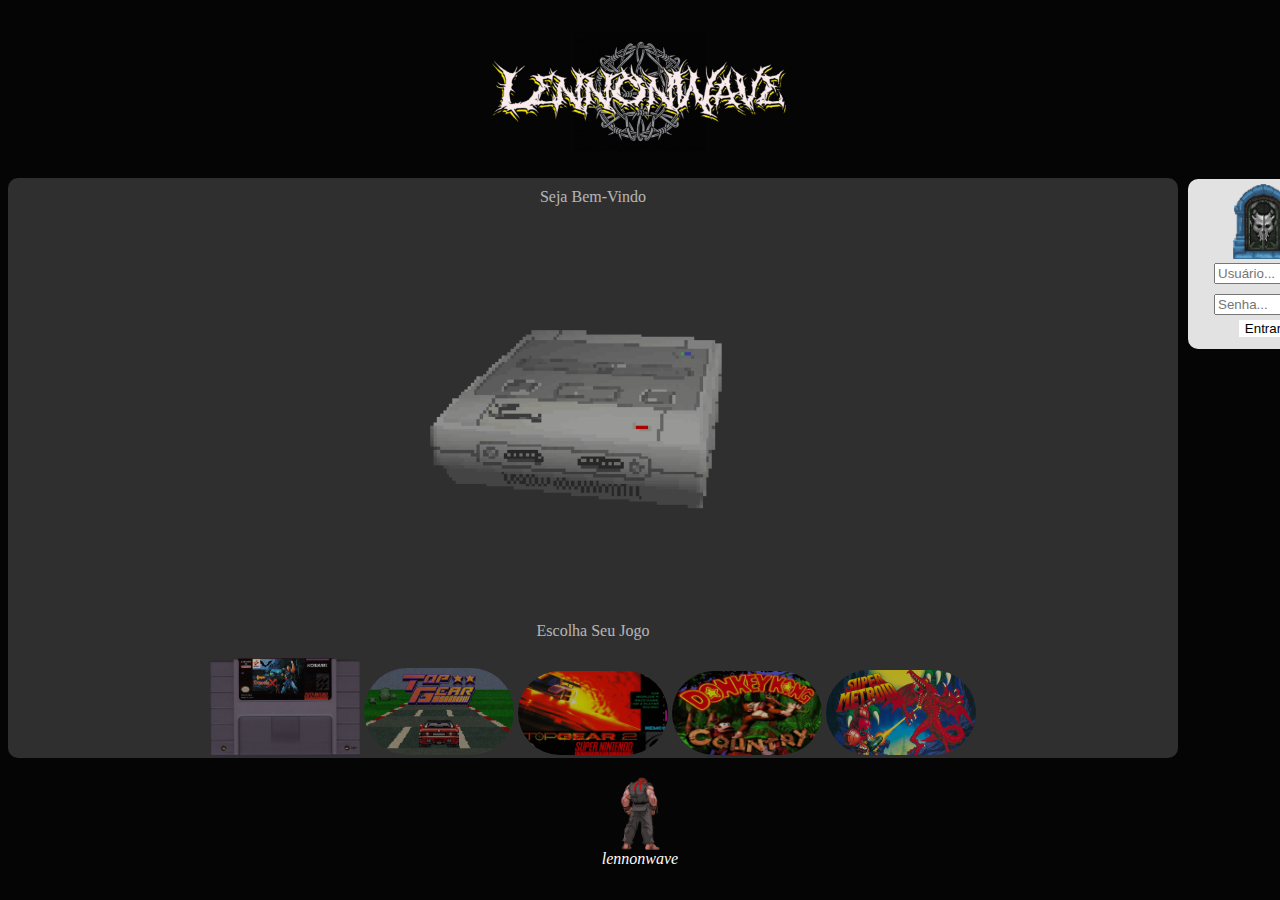
<file: index.html>
<!DOCTYPE html>
<html lang="pt-BR">

<head>
    <meta charset="UTF-8">
    <meta http-equiv="X-UA-Compatible" content="IE=edge">
    <meta name="viewport" content="width=device-width, initial-scale=1.0">
    <link rel="stylesheet" href="style.css">
    <link rel="icon" href="img/game-cartridge.png">
    <title>lennonwave</title>
</head>

<body>
    <header>
        <div class="title">
            <img class="lennonwave" src="conteudo/cabeçalho.png" alt="">
        </div>
    </header>


    <section>
        <div class="form-box">
            <img class="closeddoor" src="conteudo/closeddoor.png" alt="">
            <img class="dooropen" src="conteudo/dooropen.png" alt="">
            <form class="form" action="" method="get">
    
                <div class="user">
                    <input type="text" name="user" placeholder="Usuário..." class="user-box">
                </div>
                <div class="password">
                    <input type="password" name="" placeholder="Senha..." class="password-box">
                </div>
                <button class="entrar">Entrar</button>
            </form>

        </div>
        <div class="corpo">
            Seja Bem-Vindo<br>
            <img src="capas/snes.gif" alt="" class="snes">
            <br>
            Escolha Seu Jogo
            <br>
            <br>
            <a href="castlevania.html" > <img src="capas/castlevania.png" alt="" class="castlevanialink" ></a >
            <a href="topgear.html" > <img src="capas/topgear.jpg" alt="" class="topgearlink" ></a >
            <a href="topgear2.html" > <img src="capas/topgear2.jpg" alt="" class="topgear2link" ></a >
            <a href="donkeykong.html"> <img src="capas/donkeykong.jpg" alt="" class="donkeykonglink" ></a >     
            <a href="supermetroid.html" > <img src="capas/supermetroid.jpg" alt="" class="supermetroidlink" ></a >
        </div>
        
    </section>


    <footer>
        <br>
        <img class="ryu" src="ryu.gif" alt="">
        <p>lennonwave</p>

    </footer>
</body>


<script src="js/script.js"></script>

</html>
</file>
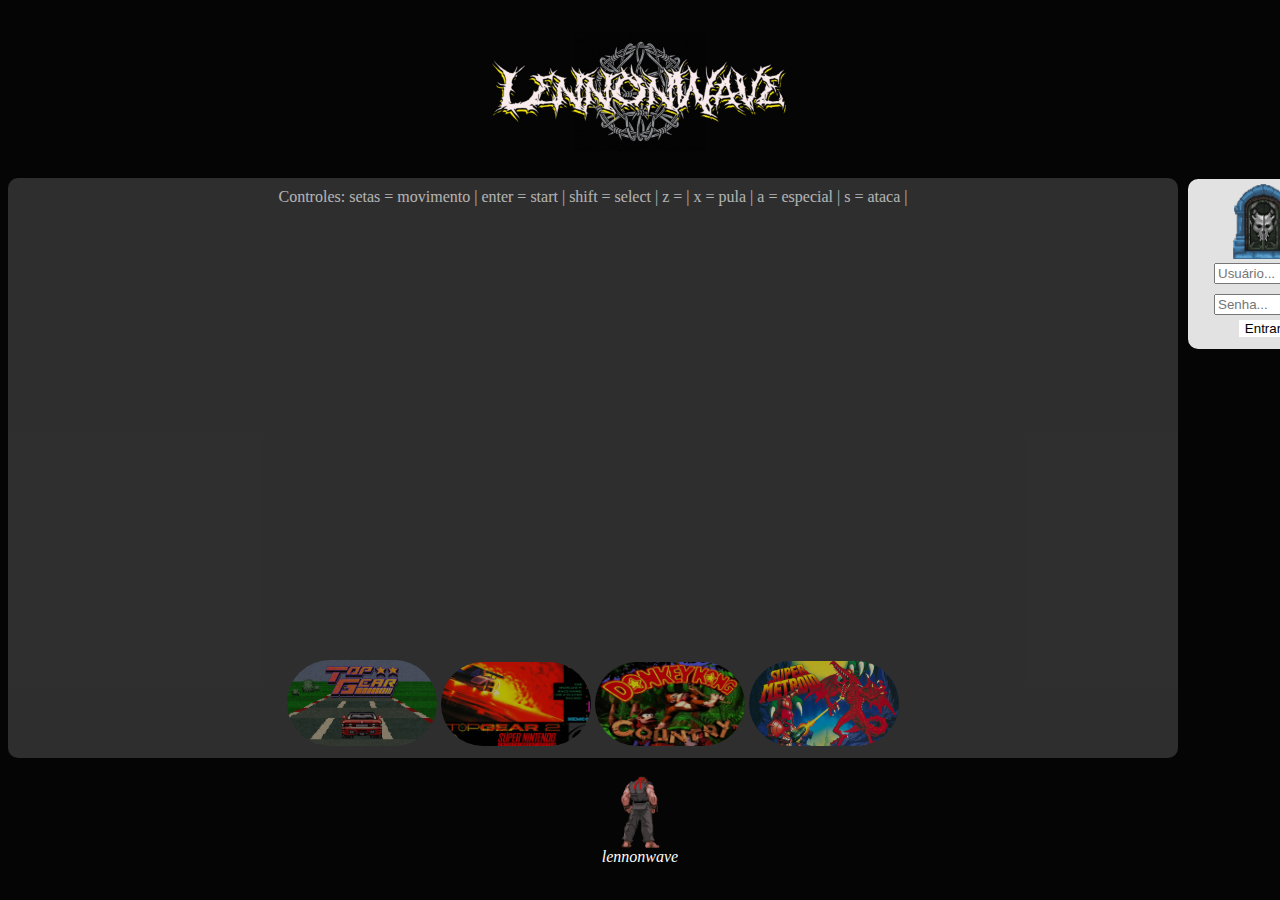
<file: castlevania.html>
<!DOCTYPE html>
<html lang="pt-BR">

<head>
    <meta charset="UTF-8">
    <meta http-equiv="X-UA-Compatible" content="IE=edge">
    <meta name="viewport" content="width=device-width, initial-scale=1.0">
    <link rel="stylesheet" href="style.css">
    <link rel="icon" href="img/game-cartridge.png">
    <title>Castlevania Dracula X</title>
</head>

<body>
    <header>
        <div class="title">
            <img class="lennonwave" src="conteudo/cabeçalho.png" alt="">
        </div>
    </header>


    <section>
        <div class="form-box">
            <img class="closeddoor" src="conteudo/closeddoor.png" alt="">
            <img class="dooropen" src="conteudo/dooropen.png" alt="">
            <form class="form" action="" method="get">
    
                <div class="user">
                    <input type="text" name="user" placeholder="Usuário..." class="user-box">
                </div>
                <div class="password">
                    <input type="password" name="" placeholder="Senha..." class="password-box">
                </div>
                <button class="entrar">Entrar</button>
            </form>

        </div>
        <div class="corpo">
            Controles: setas = movimento | enter = start | shift = select | z = | x = pula | a = especial | s = ataca | 
            <br>
            <iframe src="https://www.retrogames.cc/embed/23408-castlevania-dracula-x-usa.html" width="600" height="450" frameborder="no" allowfullscreen="true" webkitallowfullscreen="true" mozallowfullscreen="true" scrolling="no"></iframe>
            <br>
            <a href="topgear.html" > <img src="capas/topgear.jpg" alt="" class="topgearlink" ></a >
            <a href="topgear2.html" > <img src="capas/topgear2.jpg" alt="" class="topgear2link" ></a >
            <a href="donkeykong.html"> <img src="capas/donkeykong.jpg" alt="" class="donkeykonglink" ></a >     
            <a href="supermetroid.html" > <img src="capas/supermetroid.jpg" alt="" class="supermetroidlink" ></a >
        </div>
        
    </section>


    <footer>
        <br>
        <img class="ryu" src="ryu.gif" alt="">
        <p>lennonwave</p>

    </footer>
</body>


<script src="js/script.js"></script>

</html>
</file>
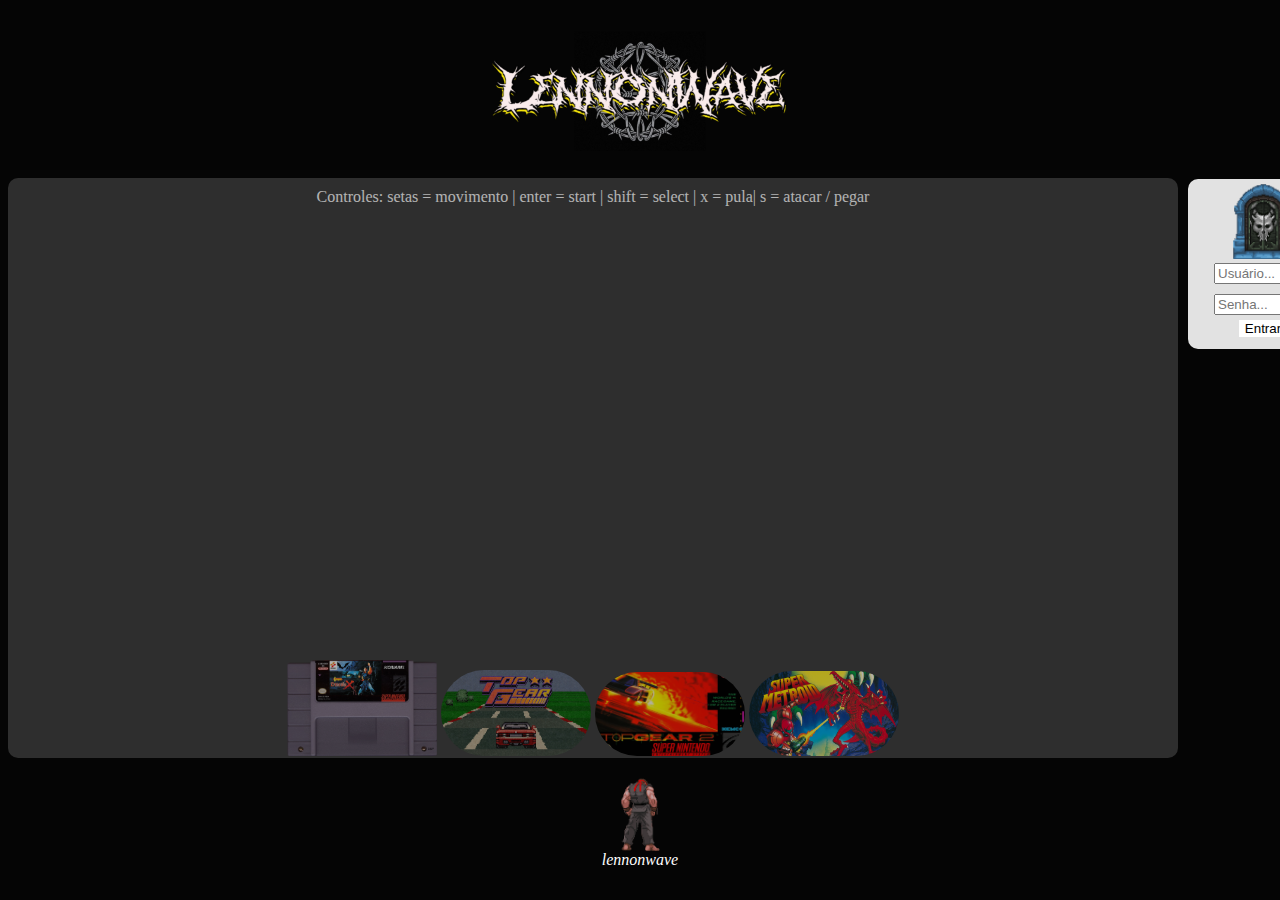
<file: donkeykong.html>
<!DOCTYPE html>
<html lang="pt-BR">

<head>
    <meta charset="UTF-8">
    <meta http-equiv="X-UA-Compatible" content="IE=edge">
    <meta name="viewport" content="width=device-width, initial-scale=1.0">
    <link rel="stylesheet" href="style.css">
    <link rel="icon" href="img/game-cartridge.png">
    <title>Donkey Kong Country </title>
</head>

<body>
    <header>
        <div class="title">
            <img class="lennonwave" src="conteudo/cabeçalho.png" alt="">
        </div>
    </header>


    <section>
        <div class="form-box">
            <img class="closeddoor" src="conteudo/closeddoor.png" alt="">
            <img class="dooropen" src="conteudo/dooropen.png" alt="">
            <form class="form" action="" method="get">
    
                <div class="user">
                    <input type="text" name="user" placeholder="Usuário..." class="user-box">
                </div>
                <div class="password">
                    <input type="password" name="" placeholder="Senha..." class="password-box">
                </div>
                <button class="entrar">Entrar</button>
            </form>
        </div>
        <div class="corpo">
            Controles: setas = movimento | enter = start | shift = select | x = pula| s = atacar / pegar 
            <br>
            <iframe src="https://www.retrogames.cc/embed/23005-donkey-kong-country-usa.html" width="600" height="450" frameborder="no" allowfullscreen="true" webkitallowfullscreen="true" mozallowfullscreen="true" scrolling="no"></iframe>
            <br>
            <a href="castlevania.html" > <img src="capas/castlevania.png" alt="" class="castlevanialink" ></a >
            <a href="topgear.html" > <img src="capas/topgear.jpg" alt="" class="topgearlink" ></a >
            <a href="topgear2.html" > <img src="capas/topgear2.jpg" alt="" class="topgear2link" ></a >    
            <a href="supermetroid.html" > <img src="capas/supermetroid.jpg" alt="" class="supermetroidlink" ></a >
            </div>
        
    </section>


    <footer>
        <br>
        <img class="ryu" src="ryu.gif" alt="">
        <p>lennonwave</p>

    </footer>
</body>


<script src="js/script.js"></script>

</html>
</file>
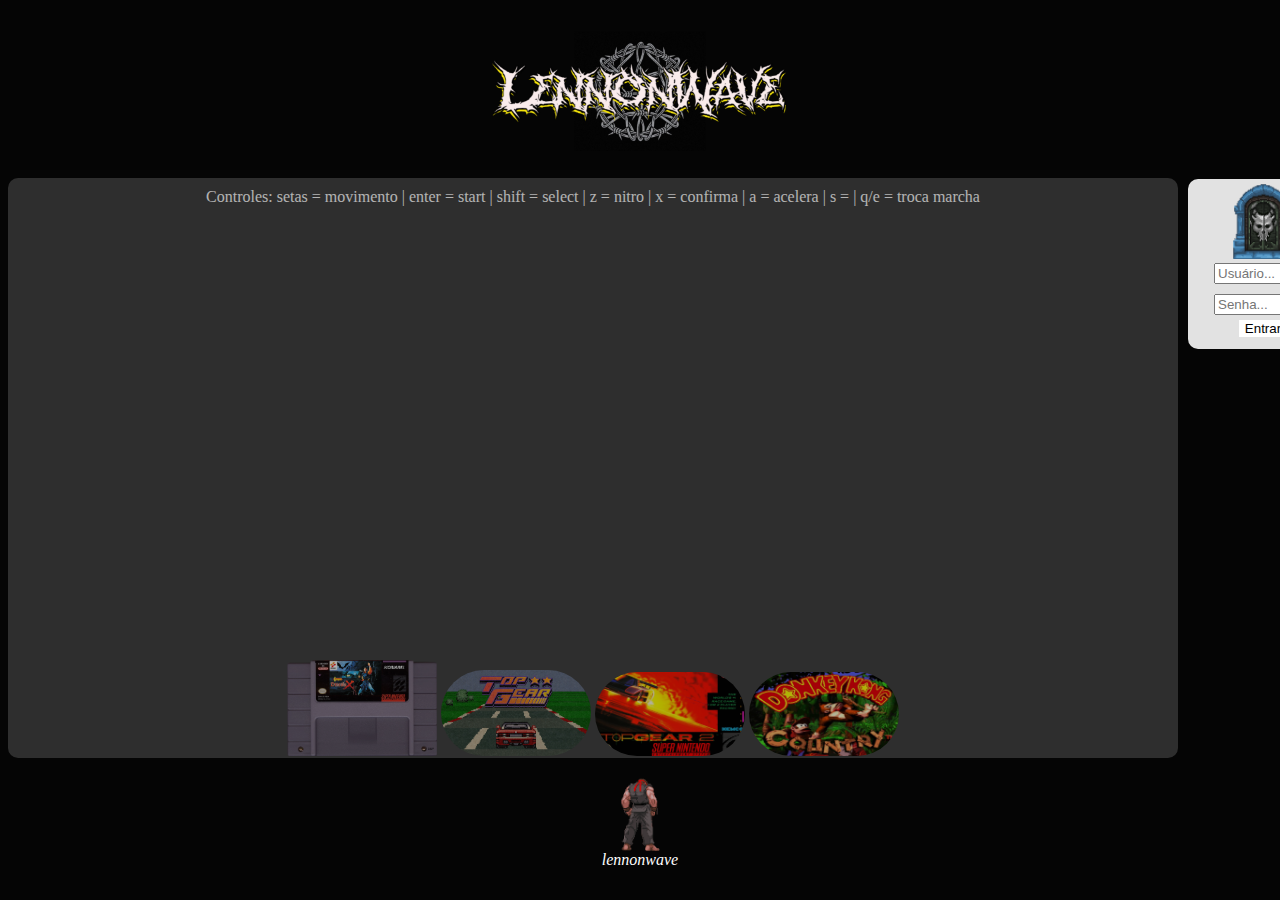
<file: supermetroid.html>
<!DOCTYPE html>
<html lang="pt-BR">

<head>
    <meta charset="UTF-8">
    <meta http-equiv="X-UA-Compatible" content="IE=edge">
    <meta name="viewport" content="width=device-width, initial-scale=1.0">
    <link rel="stylesheet" href="style.css">
    <link rel="icon" href="img/game-cartridge.png">
    <title>Super Metroid</title>
</head>

<body>
    <header>
        <div class="title">
            <img class="lennonwave" src="conteudo/cabeçalho.png" alt="">
        </div>
    </header>


    <section>
        <div class="form-box">
            <img class="closeddoor" src="conteudo/closeddoor.png" alt="">
            <img class="dooropen" src="conteudo/dooropen.png" alt="">
            <form class="form" action="" method="get">
    
                <div class="user">
                    <input type="text" name="user" placeholder="Usuário..." class="user-box">
                </div>
                <div class="password">
                    <input type="password" name="" placeholder="Senha..." class="password-box">
                </div>
                <button class="entrar">Entrar</button>
            </form>
        </div>
        <div class="corpo">
            Controles: setas = movimento | enter = start | shift = select | z = nitro | x = confirma | a = acelera | s = | q/e = troca marcha
            <br>
            <iframe src="https://www.retrogames.cc/embed/16893-super-metroid-japan-usa-en-ja.html" width="600" height="450" frameborder="no" allowfullscreen="true" webkitallowfullscreen="true" mozallowfullscreen="true" scrolling="no"></iframe>
            
                <br>
                <a href="castlevania.html" > <img src="capas/castlevania.png" alt="" class="castlevanialink" ></a >
                <a href="topgear.html" > <img src="capas/topgear.jpg" alt="" class="topgearlink" ></a >
                <a href="topgear2.html" > <img src="capas/topgear2.jpg" alt="" class="topgear2link" ></a >
                <a href="donkeykong.html"> <img src="capas/donkeykong.jpg" alt="" class="donkeykonglink" ></a >     
        </div>
        
    </section>


    <footer>
        <br>
        <img class="ryu" src="ryu.gif" alt="">
        <p>lennonwave</p>

    </footer>
</body>


<script src="js/script.js"></script>

</html>
</file>
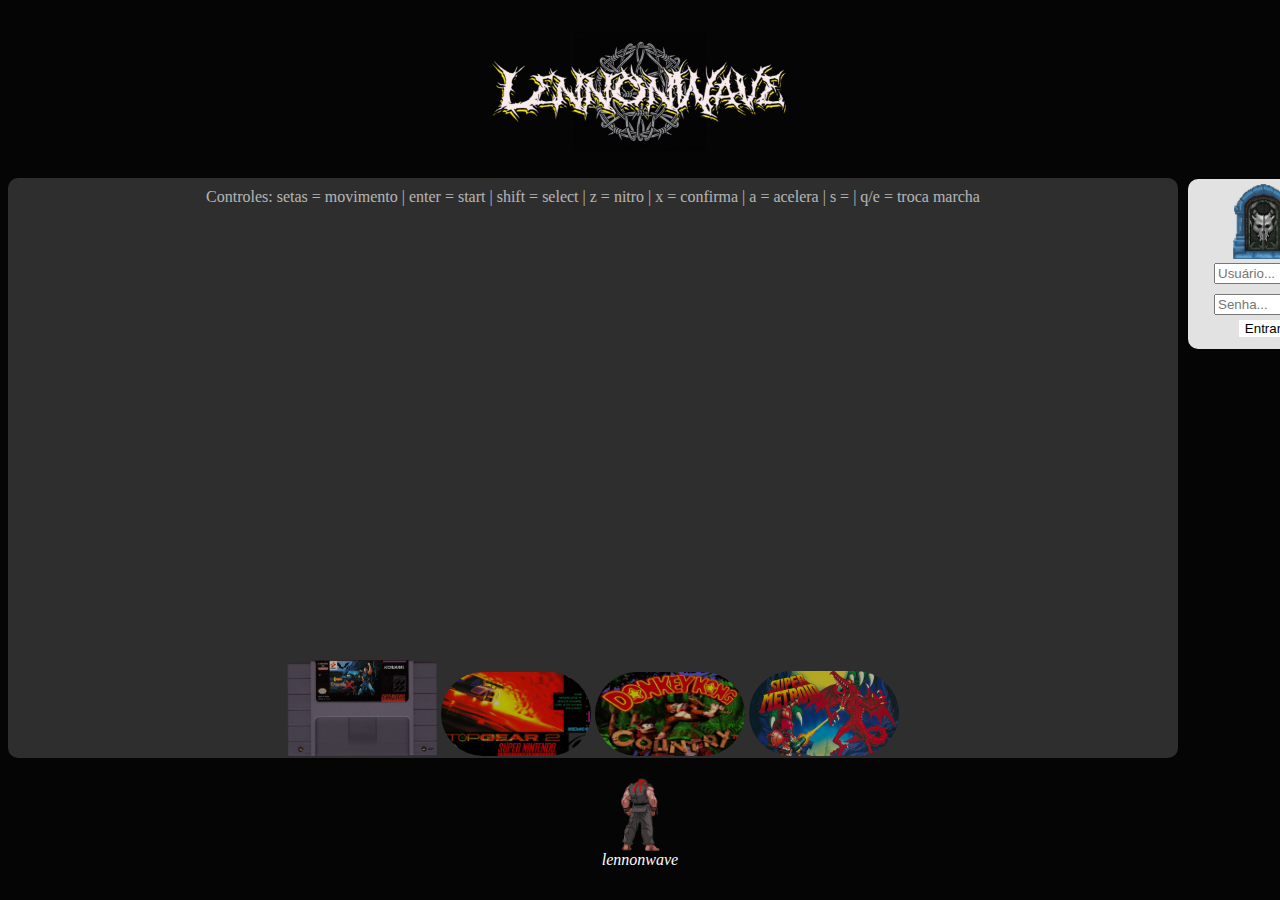
<file: topgear.html>
<!DOCTYPE html>
<html lang="pt-BR">

<head>
    <meta charset="UTF-8">
    <meta http-equiv="X-UA-Compatible" content="IE=edge">
    <meta name="viewport" content="width=device-width, initial-scale=1.0">
    <link rel="stylesheet" href="style.css">
    <link rel="icon" href="img/game-cartridge.png">
    <title>Top Gear</title>
</head>

<body>
    <header>
        <div class="title">
            <img class="lennonwave" src="conteudo/cabeçalho.png" alt="">
        </div>
    </header>


    <section>
        <div class="form-box">
            <img class="closeddoor" src="conteudo/closeddoor.png" alt="">
            <img class="dooropen" src="conteudo/dooropen.png" alt="">
            <form class="form" action="" method="get">
    
                <div class="user">
                    <input type="text" name="user" placeholder="Usuário..." class="user-box">
                </div>
                <div class="password">
                    <input type="password" name="" placeholder="Senha..." class="password-box">
                </div>
                <button class="entrar">Entrar</button>
            </form>
        </div>
        <div class="corpo">
            Controles: setas = movimento | enter = start | shift = select | z = nitro | x = confirma | a = acelera | s = | q/e = troca marcha
            <br>
            <iframe src="https://www.retrogames.cc/embed/23881-top-gear-usa.html" width="600" height="450" frameborder="no" allowfullscreen="true" webkitallowfullscreen="true" mozallowfullscreen="true" scrolling="no"></iframe>
            <br>
            <a href="castlevania.html" > <img src="capas/castlevania.png" alt="" class="castlevanialink" ></a >
            <a href="topgear2.html" > <img src="capas/topgear2.jpg" alt="" class="topgear2link" ></a >
            <a href="donkeykong.html"> <img src="capas/donkeykong.jpg" alt="" class="donkeykonglink" ></a >     
            <a href="supermetroid.html" > <img src="capas/supermetroid.jpg" alt="" class="supermetroidlink" ></a >
        </div>
        
    </section>


    <footer>
        <br>
        <img class="ryu" src="ryu.gif" alt="">
        <p>lennonwave</p>

    </footer>
</body>


<script src="js/script.js"></script>

</html>
</file>
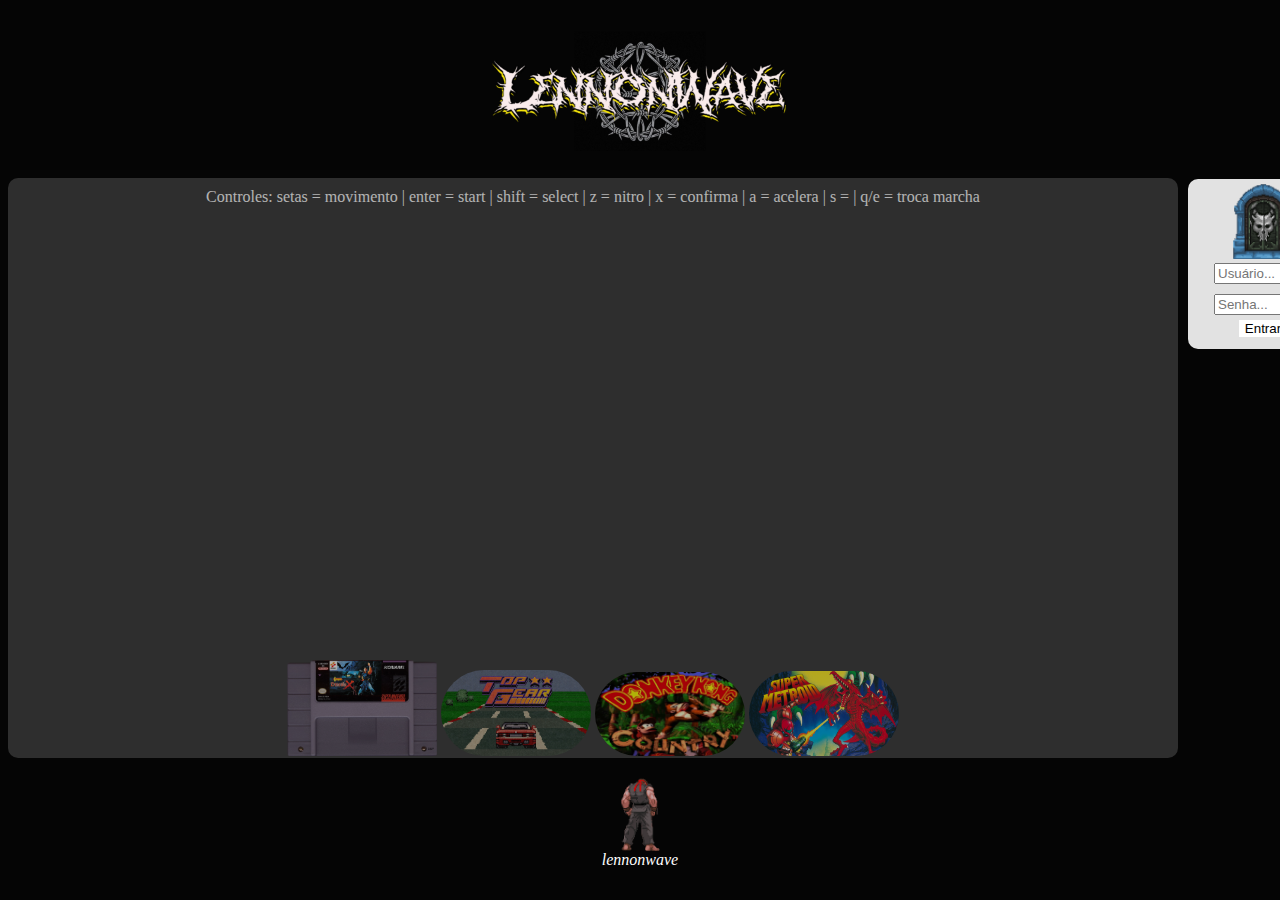
<file: topgear2.html>
<!DOCTYPE html>
<html lang="pt-BR">

<head>
    <meta charset="UTF-8">
    <meta http-equiv="X-UA-Compatible" content="IE=edge">
    <meta name="viewport" content="width=device-width, initial-scale=1.0">
    <link rel="stylesheet" href="style.css">
    <link rel="icon" href="img/game-cartridge.png">
    <title>Top Gear 2</title>
</head>

<body>
    <header>
        <div class="title">
            <img class="lennonwave" src="conteudo/cabeçalho.png" alt="">
        </div>
    </header>


    <section>
        <div class="form-box">
            <img class="closeddoor" src="conteudo/closeddoor.png" alt="">
            <img class="dooropen" src="conteudo/dooropen.png" alt="">
            <form class="form" action="" method="get">
    
                <div class="user">
                    <input type="text" name="user" placeholder="Usuário..." class="user-box">
                </div>
                <div class="password">
                    <input type="password" name="" placeholder="Senha..." class="password-box">
                </div>
                <button class="entrar">Entrar</button>
            </form>
        </div>
        <div class="corpo">
            Controles: setas = movimento | enter = start | shift = select | z = nitro | x = confirma | a = acelera | s = | q/e = troca marcha
            <br>
            <iframe src="https://www.retrogames.cc/embed/24678-top-gear-2-usa.html" width="600" height="450" frameborder="no" allowfullscreen="true" webkitallowfullscreen="true" mozallowfullscreen="true" scrolling="no"></iframe>
            <br>
            <a href="castlevania.html" > <img src="capas/castlevania.png" alt="" class="castlevanialink" ></a >
            <a href="topgear.html" > <img src="capas/topgear.jpg" alt="" class="topgearlink" ></a >
            <a href="donkeykong.html"> <img src="capas/donkeykong.jpg" alt="" class="donkeykonglink" ></a >     
            <a href="supermetroid.html" > <img src="capas/supermetroid.jpg" alt="" class="supermetroidlink" ></a >

        </div>
        
    </section>


    <footer>
        <br>
        <img class="ryu" src="ryu.gif" alt="">
        <p>lennonwave</p>

    </footer>
</body>


<script src="js/script.js"></script>

</html>
</file>
<file: style.css>
body{
    background-color: #050505;
}
header{
    align-items: center;
    text-align: center;
}
.title{
    display: inline-block;

}
.lennonwave{
    width: 500px;
}
section{
    display: inline-block;
    align-items: center;
    text-align: center;
}
.form-box{
    margin-right: 0px;
    margin-left: 1180px;
    width: 150px;
    height: 170px;
    border: 10px;
    border-radius: 10px;
    background-color: rgb(226, 226, 226);
    align-items: center;
    text-align: center;
}

.closeddoor{
    margin-top: 5px;
    width: 60px;
}
.dooropen{
    margin-top: 5px;
    width: 60px;
    display: none;
}
.user-box{ 
    width: 90px;
    
}
.password-box{
    margin-top: 10px;
    width: 90px;
}
.entrar{
    background-color: white;
    border: 10px;
    margin-top: 5px;
    cursor: pointer;
}

.corpo{
    margin-top: -171px;
    width: 1150px;
    height: 560px;
    border: 10px;
    border-radius: 10px;
    background-color: rgb(65, 65, 65);
    align-items: center;
    text-align: center;
    opacity: .7;
    color: white;
    padding: 10px;
    
}
.snes{
    width: 550px;
}

footer{
    display: block;
    color: white ;
    font-style: italic;
    text-align: center;
    align-items: center;
}
.topgearlink{
    width: 150px;
    border-radius: 100px;
}
.castlevanialink{
    width: 150px;

}
.donkeykonglink{
    width: 150px;
    border-radius: 100px;
}
.topgear2link{
    width: 150px;
    border-radius: 100px;
}
.supermetroidlink{
    height: 85px;
    width: 150px;
    border-radius: 100px;
}
.ryu{
    width: 50px;
    margin-bottom: -20px;
}
</file>
